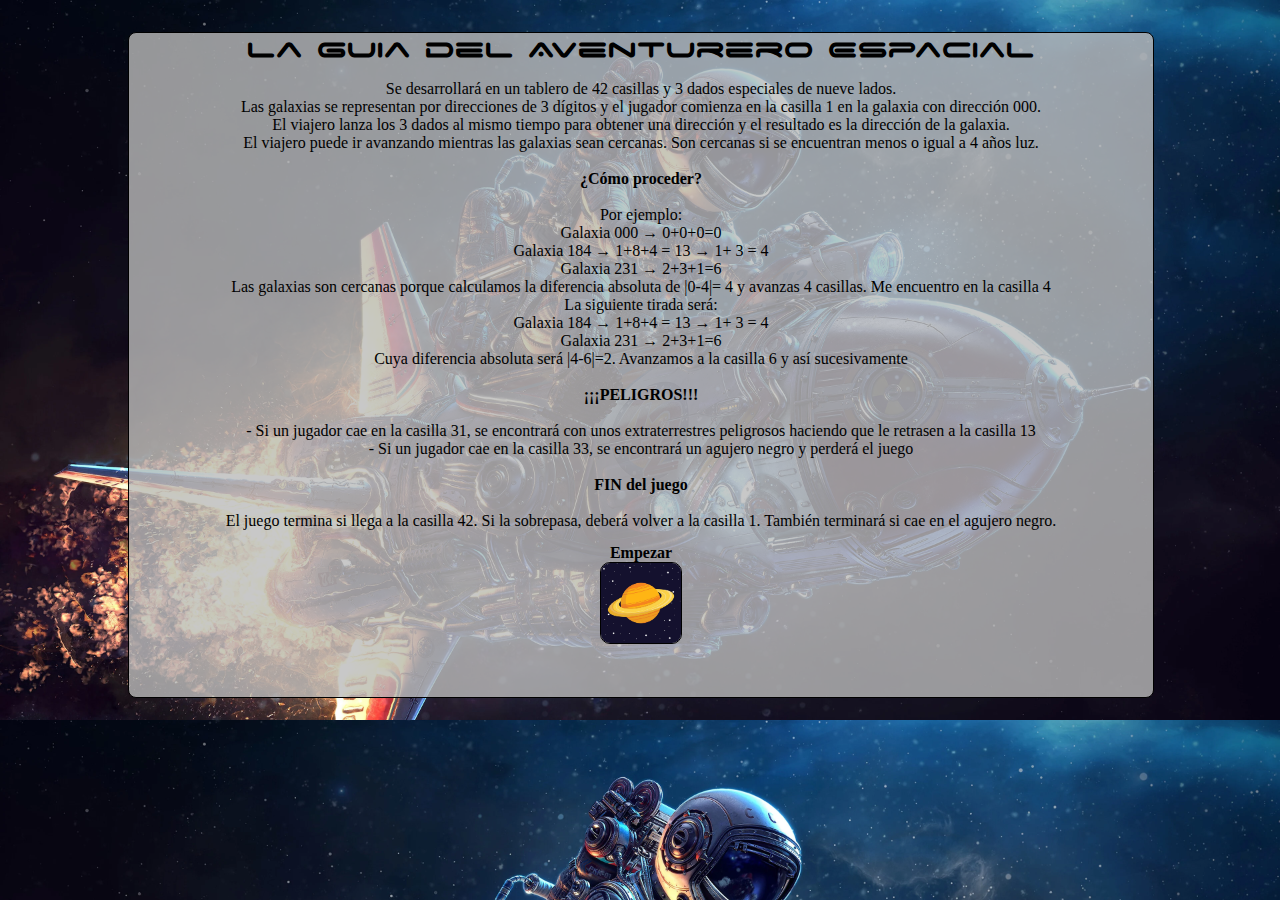
<file: html/index.html>
<!DOCTYPE html>
<html lang="en">
<head>
    <meta charset="UTF-8">
    <meta name="viewport" content="width=device-width, initial-scale=1.0">
    <title>Reglas</title>
    <link rel="stylesheet" href="../css/style.css">
</head>
<body>

    <div id="fondoblanco">

        <h1 class="texto">La Guia del Aventurero Espacial</h1>

        <p class="texto">
            <br>
            
            Se desarrollará en un tablero de 42 casillas y 3 dados especiales de nueve lados.
            <br>
            Las galaxias se representan por direcciones de 3 dígitos y el jugador comienza en la
            casilla 1 en la galaxia con dirección 000.
            <br>
            El viajero lanza los 3 dados al mismo tiempo para obtener una dirección y el resultado
            es la dirección de la galaxia.
            <br>
            El viajero puede ir avanzando mientras las galaxias sean cercanas. Son cercanas si
            se encuentran menos o igual a 4 años luz.
            <br><br>
            <b>¿Cómo proceder?</b>
            <br><br>
            Por ejemplo:
            <br>
            Galaxia 000 → 0+0+0=0
            <br>
            Galaxia 184 → 1+8+4 = 13 → 1+ 3 = 4
            <br>
            Galaxia 231 → 2+3+1=6
            <br>
            Las galaxias son cercanas porque calculamos la diferencia absoluta de |0-4|= 4 y
            avanzas 4 casillas. Me encuentro en la casilla 4
            <br>
            La siguiente tirada será:
            <br>
            Galaxia 184 → 1+8+4 = 13 → 1+ 3 = 4
            <br>
            Galaxia 231 → 2+3+1=6
            <br>
            Cuya diferencia absoluta será |4-6|=2. Avanzamos a la casilla 6 y así sucesivamente
            <br><br>
            <b>¡¡¡PELIGROS!!!</b>
            <br><br>
            - Si un jugador cae en la casilla 31, se encontrará con unos extraterrestres
            peligrosos haciendo que le retrasen a la casilla 13
            <br>
            - Si un jugador cae en la casilla 33, se encontrará un agujero negro y perderá el
            juego
            <br><br>
            <b>FIN del juego</b>
            <br><br>
            El juego termina si llega a la casilla 42. Si la sobrepasa, deberá volver a la casilla 1.
            También terminará si cae en el agujero negro.</p>

            <br>
            <b>Empezar</b>
            
        </p>
            
        <a href="aventura.html"><img src="../img/planeta.jpg" alt="Astronauta" id="boton"/></a>
        
    </div>
    
</body>
</html>
</file>
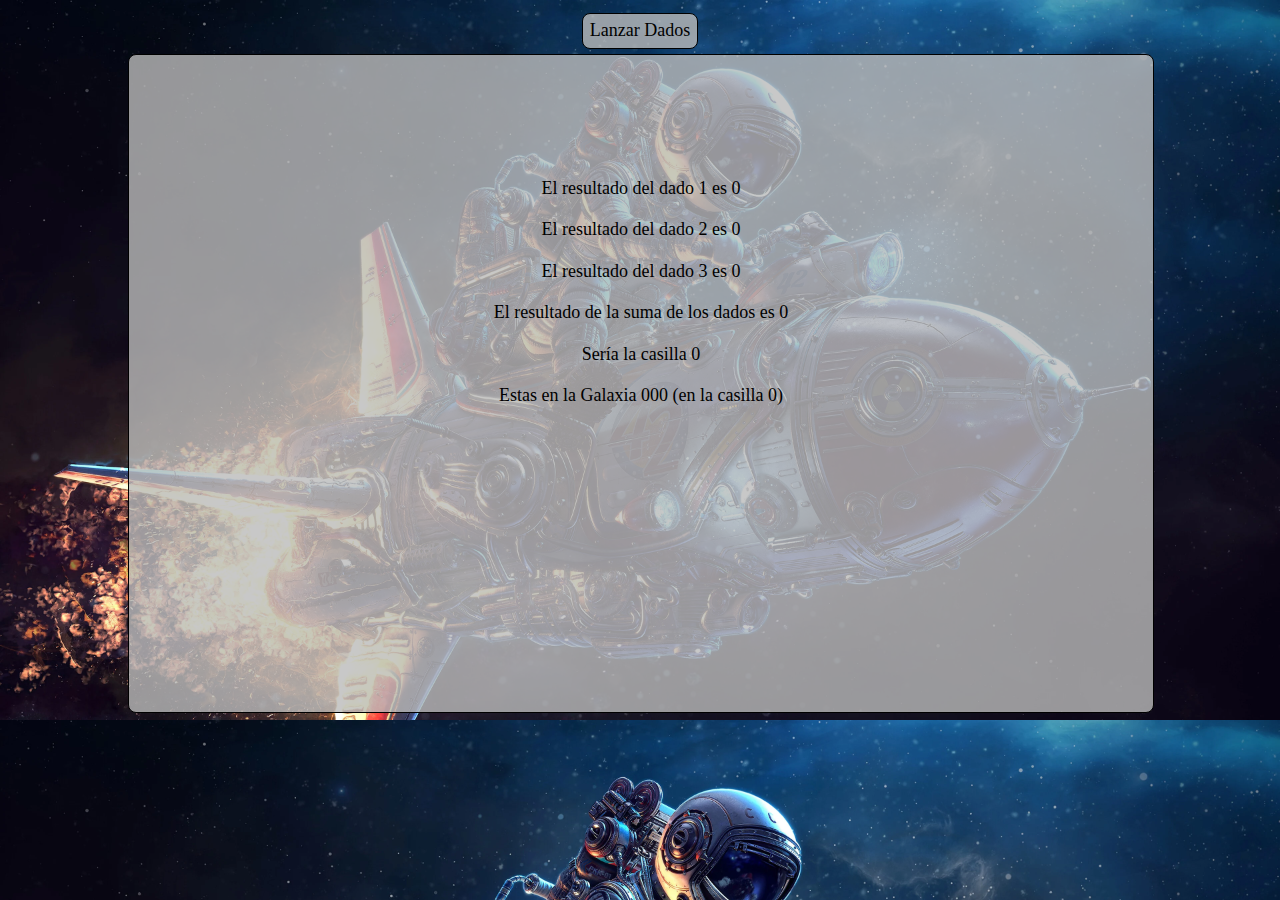
<file: html/aventura.html>
<!DOCTYPE html>
<html lang="en">
<head>
    <meta charset="UTF-8">
    <meta name="viewport" content="width=device-width, initial-scale=1.0">
    <title>Aventura</title>
    <link rel="stylesheet" href="../css/aventura.css">
    <script src="../js/funciones.js"></script>
</head>
<body>
    <button id="botonlanzardados" onclick="lanzarDados()">Lanzar Dados</button>

    <div id="fondoblanco">
        
        <p id="d1">El resultado del dado 1 es 0</p>
        <p id="d2">El resultado del dado 2 es 0</p>
        <p id="d3">El resultado del dado 3 es 0</p>
        <p id="s1">El resultado de la suma de los dados es 0</p>
        <p id="c">Sería la casilla 0</p>
        <p id="gl">Estas en la Galaxia 000 (en la casilla 0)</p>

        
    </div>
</body>
</html>
</file>
<file: css/style.css>
/* Letra */
@font-face {
    font-family: "espacial";
    src: url(../fonts/space\ age.ttf);
}

/* Fondo, letra y margenes */
*{
    background-image: url(../img/fondo.png);
    background-size: cover;

    margin: 0;

    font-family: "espacial";
    text-align: center;
}

/* Div donde esta el texto */

#fondoblanco{

    position: absolute;

    background: rgba(187, 187, 187, 0.804);
    
    margin-top: 2.5%;
    margin-left: 10%;

    width: 80%;
    height: 41.5em;
    border: 1px solid black;
    border-radius: 8px;

}

/* Texto del div */

#fondoblanco .texto{

    background: rgba(187, 187, 187, 0);

}

p, b{
    background: rgba(187, 187, 187, 0);
    font-family: "Calibri";
}


/* Boton (enlace a la otra página) */

a{
    background: rgba(187, 187, 187, 0);
}

#boton{

    width: 5em;
    height: 5em;
    border: 1px solid black;
    border-radius: 10px; 
}
</file>
<file: css/aventura.css>
/* Letra */
@font-face {
    font-family: "espacial";
    src: url(../fonts/space\ age.ttf);
}

/* Fondo, letra y margenes */
*{
    background-image: url(../img/fondo.png);
    background-size: cover;

    margin: 0;

    font-family: "Calibri";
    text-align: center;
    font-size: large;
}

/* Div donde esta el texto */

#fondoblanco{

    position: absolute;

    background: rgba(187, 187, 187, 0.804);
    
    margin-top: 1%;
    margin-left: 10%;

    width: 80%;
    height: 36.5em;
    border: 1px solid black;
    border-radius: 8px;

}

/* Texto del div */
#fondoblanco #d1{
    margin-top: 10%;
}

#fondoblanco p{

    background: rgba(187, 187, 187, 0);
    padding-top: 2%;
}

/* Boton lanzar dados */

#botonlanzardados{
    margin-top: 1%;
    margin-bottom: -2%;
    padding: 0.5%;
    border: 1px solid black;
    border-radius: 8px;
    background: rgba(187, 187, 187, 0.804);

}

/* Agujero Negro (Solo sale si pierdes) y Ganador (Solo sale si ganas) */

#agujeronegro, #ganador{
    position: absolute;
    width: 60%;
    height: 30em;
    border: 1px solid black;
    border-radius: 8px;
    margin-top: 8%;
    margin-bottom: -40%;
    margin-left: -33%;

}
</file>
